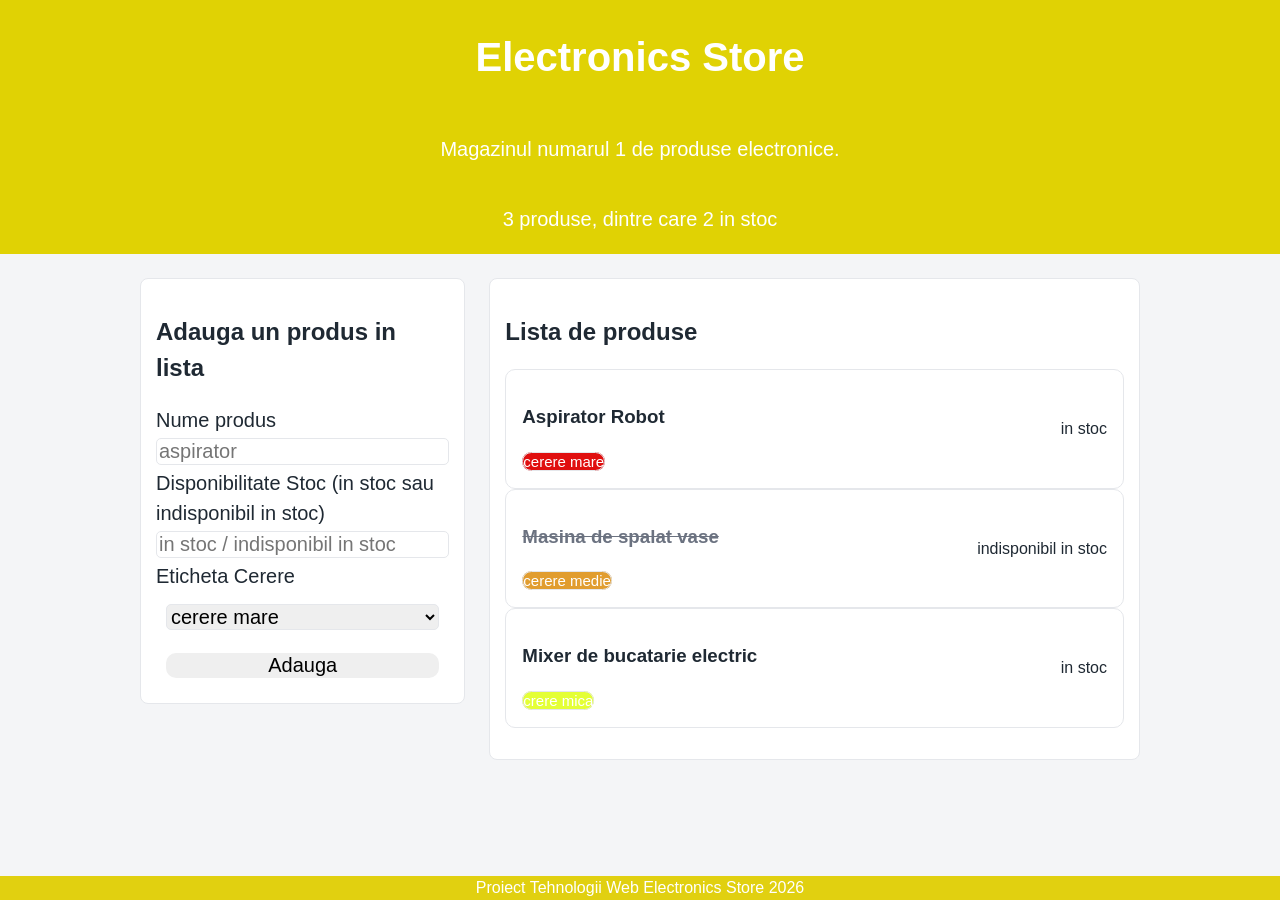
<file: index.html>
<!doctype html>
<html lang="ro">
  <head>
    <meta charset="UTF-8" />
    <meta name="viewport" content="width=device-width, initial-scale=1" />
    <title>Electronics Store - Magazin de produse electronice - mockup</title>
    <link rel="stylesheet" href="style.css" />
  </head>
  <body>
    <header class="app-header">
      <h1>Electronics Store</h1>
      <p>Magazinul numarul 1 de produse electronice.</p>
      <p class="app-count">3 produse, dintre care 2 in stoc</p>
    </header>
    <main class="container">
      <section class="panel">
        <h2>Adauga un produs in lista</h2>
        <form class="item-form">
          <label>Nume produs</label>
          <input type="text" name="nume produs" placeholder="aspirator" />
          <label>Disponibilitate Stoc (in stoc sau indisponibil in stoc)</label>
          <input
            type="text"
            name="stoc-disp"
            placeholder="in stoc / indisponibil in stoc"
          />
          <label>Eticheta Cerere</label>
          <select name="eticheta">
            <option value="cerere-mare">cerere mare</option>
            <option value="cerere-medie">cerere medie</option>
            <option value="cerere-mica">cerere mica</option>
          </select>
          <button class="submit-btn" type="submit">Adauga</button>
        </form>
      </section>

      <section class="panel">
        <h2>Lista de produse</h2>
        <!-- Când lista e goală: <p class="empty">Nu există niciun element.</p> -->
        <ul class="item-list">
          <li class="item-card">
            <div>
              <h3>Aspirator Robot</h3>
              <span class="badge badge-cerere-mare">cerere mare</span>
            </div>
            <span class="status">in stoc</span>
          </li>
          <li class="item-card">
            <div>
              <h3 class="done">Masina de spalat vase</h3>
              <span class="badge badge-cerere-medie">cerere medie</span>
            </div>
            <span class="status">indisponibil in stoc</span>
          </li>
          <li class="item-card">
            <div>
              <h3>Mixer de bucatarie electric</h3>
              <span class="badge badge-cerere-mica">crere mica</span>
            </div>
            <span class="status">in stoc</span>
          </li>
        </ul>
      </section>
    </main>
    <footer class="footer-element">
      Proiect Tehnologii Web Electronics Store 2026
    </footer>
    <script src="produse.js"></script>
  </body>
</html>
</file>
<file: style.css>
:root {
  --bg: #f4f5f7; /* fundalul paginii */
  --card: #ffffff; /* fundalul panourilor */
  --text: #1f2933;
  --muted: #6b7280;
  --accent: #e1d010; /* culoarea de accent a aplicației */
  --accent-dark: #ca9938;
  --accent-soft: #ede9fe;
  --border: #e5e7eb;
  --cerere-mare: #e00f0f;
  --cerere-medie: #e19d2f;
  --cerere-mica: #e4ff35;
}

body {
  box-sizing: border-box;
  font-family: sans-serif;
  margin: 0;
  background: var(--bg);
  color: var(--text);
  line-height: 1.5;
}

.container {
  max-width: 1000px;
  margin: 24px auto;
  padding: 0 16px;
  display: grid;
  grid-template-columns: 1fr 2fr;
  gap: 24px;
  align-items: start;
}

.panel {
  background-color: var(--card);
  border: 1px solid var(--border);
  border-radius: 8px;
  padding: 15px;
}

form,
label {
  display: flex;
  flex-direction: column;
  gap: 3px;
}

form {
  font-size: 20px;
}

.item-card {
  display: flex;
  justify-content: space-between;
  align-items: center;
  padding: 14px 16px;
  border: 1px solid var(--border);
  border-radius: 10px;
}

ul {
  list-style: none;
  padding: 0;
}

.badge {
  font-size: 15px;
  border: 1px solid var(--border);
  border-radius: 10px;
  color: white;
}

.badge-cerere-mare {
  background-color: var(--cerere-mare);
}

.badge-cerere-medie {
  background-color: var(--cerere-medie);
}
.badge-cerere-mica {
  background-color: var(--cerere-mica);
}

.done {
  text-decoration: line-through;
  color: var(--muted);
}

@media (max-width: 700px) {
  .container {
    grid-template-columns: 1fr;
  }
}

.app-header {
  display: flex;
  justify-content: center;
  align-items: center;
  flex-direction: column;
  width: 100%;
  color: #ffff;
  font-size: 20px;
  background-color: rgb(224, 210, 4);
}

button {
  border: none;
  border-radius: 10px;
  margin: 10px;
  font-size: 20px;
}

select {
  font-size: 20px;
  margin: 10px;
  border: 1px solid var(--border);
  border-radius: 5px;
}

input {
  border-radius: 5px;
  border: 1px solid var(--border);
  font-size: 20px;
}

.footer-element {
  position: fixed;
  left: 0;
  bottom: 0;
  width: 100%;
  background-color: var(--accent);
  color: white;
  text-align: center;
}

.panel:hover {
  box-shadow: 5px 10px var(--accent);
}

.submit-btn:hover {
  background-color: var(--accent);
}

.item-card:hover {
  box-shadow: 5px 10px var(--accent);
}

:focus-visible {
  outline: 2px solid var(--accent);
  outline-offset: 2px;
}

@media (prefers-color-scheme: dark) {
  :root {
    --bg: #d47800;
    --card: #785a00;
    --text: #e5e7eb;
    --muted: #9ca3af;
    --border: #aec33c;
    --accent-soft: #e4bd62;
  }
}
</file>
